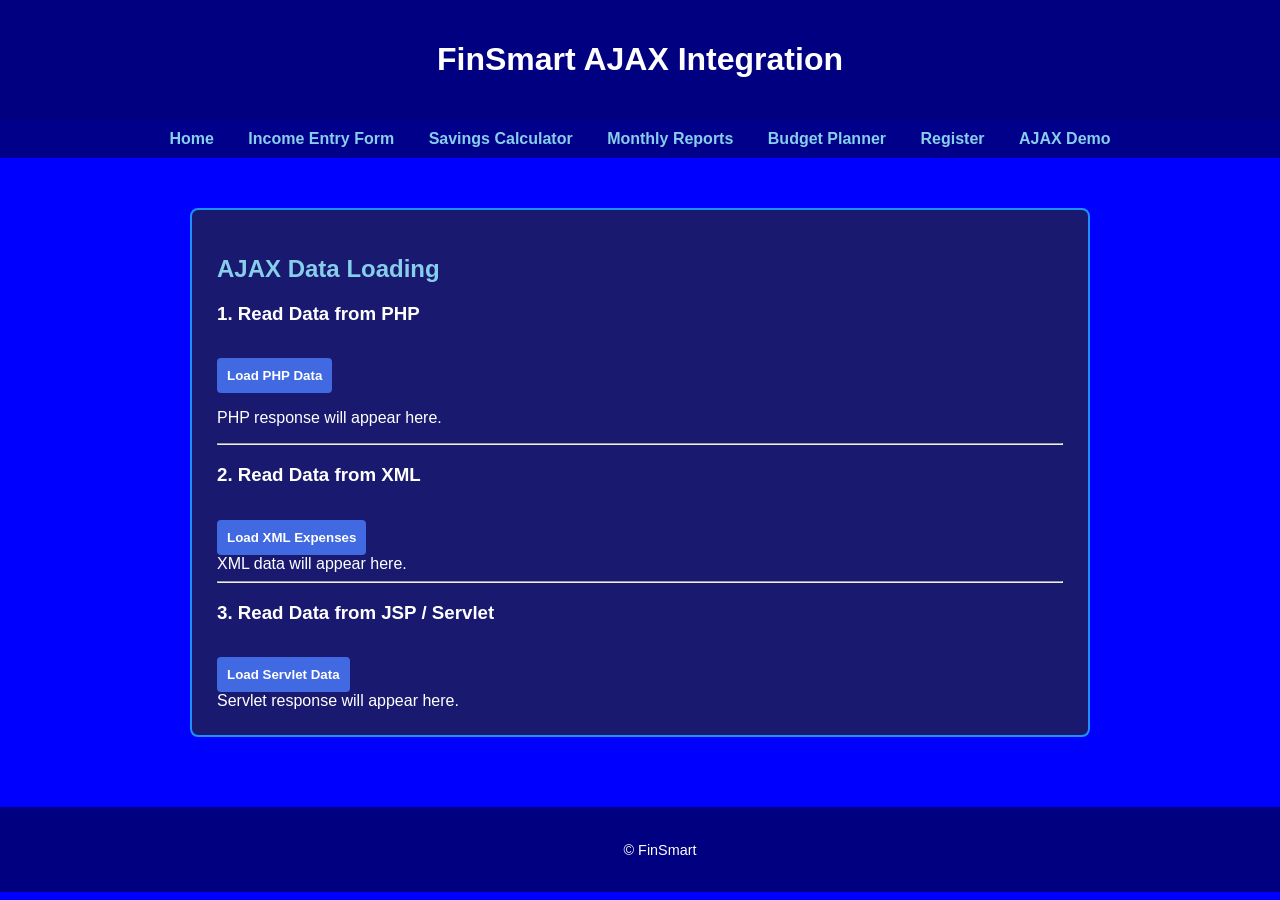
<file: src/main/webapp/ajax.html>
<!DOCTYPE html>
<html lang="en">

<head>

    <meta charset="UTF-8">

    <meta name="viewport"
          content="width=device-width, initial-scale=1.0">

    <title>FinSmart - AJAX</title>

    <link rel="stylesheet" href="style.css">

</head>

<body>

<header>
    <h1>FinSmart AJAX Integration</h1>
</header>

<nav>

    <a href="index.html">Home</a>

    <a href="income.html">Income Entry Form</a>

    <a href="savings.html">Savings Calculator</a>

    <a href="reports.html">Monthly Reports</a>

    <a href="budget.html">Budget Planner</a>

    <a href="register.html">Register</a>

    <a href="ajax.html">AJAX Demo</a>

</nav>

<main>

<div class="content-box">

    <h2 style="color: skyblue;">
        AJAX Data Loading
    </h2>


    <h3>1. Read Data from PHP</h3>

    <button id="phpBtn">
        Load PHP Data
    </button>

    <p id="phpResult">
        PHP response will appear here.
    </p>


    <hr>


    <h3>2. Read Data from XML</h3>

    <button id="xmlBtn">
        Load XML Expenses
    </button>

    <div id="xmlResult">
        XML data will appear here.
    </div>


    <hr>


    <h3>3. Read Data from JSP / Servlet</h3>

    <button id="servletBtn">
        Load Servlet Data
    </button>

    <div id="servletResult">
        Servlet response will appear here.
    </div>

</div>

</main>

<footer>
    <p>&copy; FinSmart</p>
</footer>

<script src="scripts/ajax.js"></script>

</body>

</html>
</file>
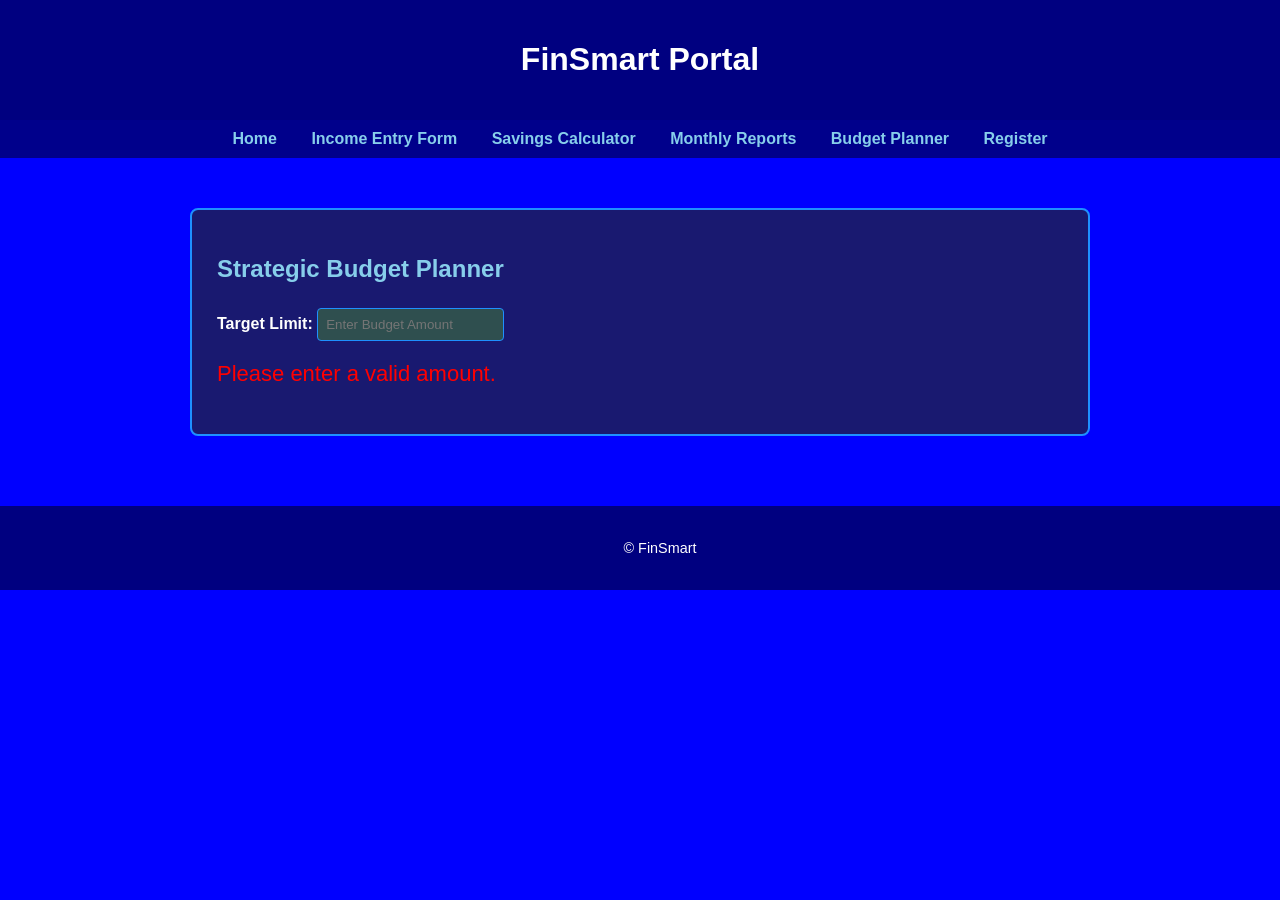
<file: src/main/webapp/budget.html>
<!DOCTYPE html>
<html lang="en">
<head>
<meta charset="UTF-8">
<title>FinSmart - Budget</title>
<link rel="stylesheet" href="style.css">
</head>
<body>
<header>
<h1>FinSmart Portal</h1>
</header>
<nav>
<a href="index.html">Home</a>
<a href="income.html">Income Entry Form</a>
<a href="savings.html">Savings Calculator</a>
<a href="reports.html">Monthly Reports</a>
<a href="budget.html">Budget Planner</a>
<a href="register.html">Register</a>
</nav>
<main>
<div class="content-box">
<h2 style="color:skyblue;">
Strategic Budget Planner
</h2>
<label for="limit">
Target Limit:
</label>
<input
type="number"
id="limit"
placeholder="Enter Budget Amount"
min="0">
<p
id="budgetStatus"
style="margin-top:20px;font-size:22px;">
Budget Status:
</p>
</div>
</main>
<footer>
<p>&copy; FinSmart</p>
</footer>
<script src="scripts/budget.js"></script>
</body>
</html>
</file>
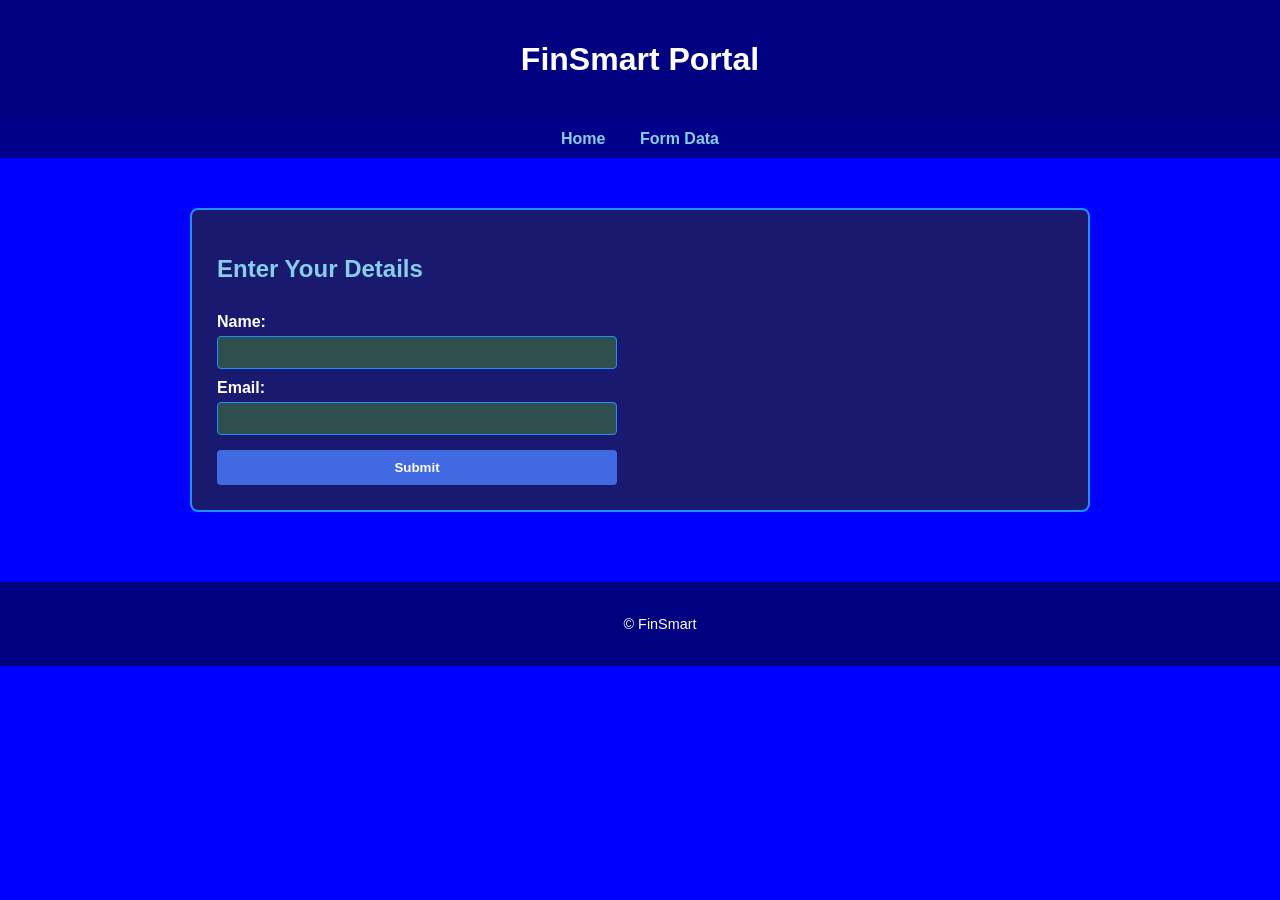
<file: src/main/webapp/formData.html>
<!DOCTYPE html>
<html lang="en">
<head>
    <meta charset="UTF-8">
    <title>FinSmart - Form Data</title>
    <link rel="stylesheet" href="style.css">
</head>
<body>
<header>
    <h1>FinSmart Portal</h1>
</header>
<nav>
    <a href="index.html">Home</a>
    <a href="formData.html">Form Data</a>
</nav>
<main>
    <div class="content-box">
        <h2 style="color: skyblue;">Enter Your Details</h2>
        <form action="FormDataServlet" method="POST">
            <label for="name">Name:</label>
            <input type="text" id="name" name="name" required>
            
            <label for="email">Email:</label>
            <input type="email" id="email" name="email" required>
            
            <button type="submit">Submit</button>
        </form>
    </div>
</main>
<footer>
    <p>&copy; FinSmart</p>
</footer>
</body>
</html>
</file>
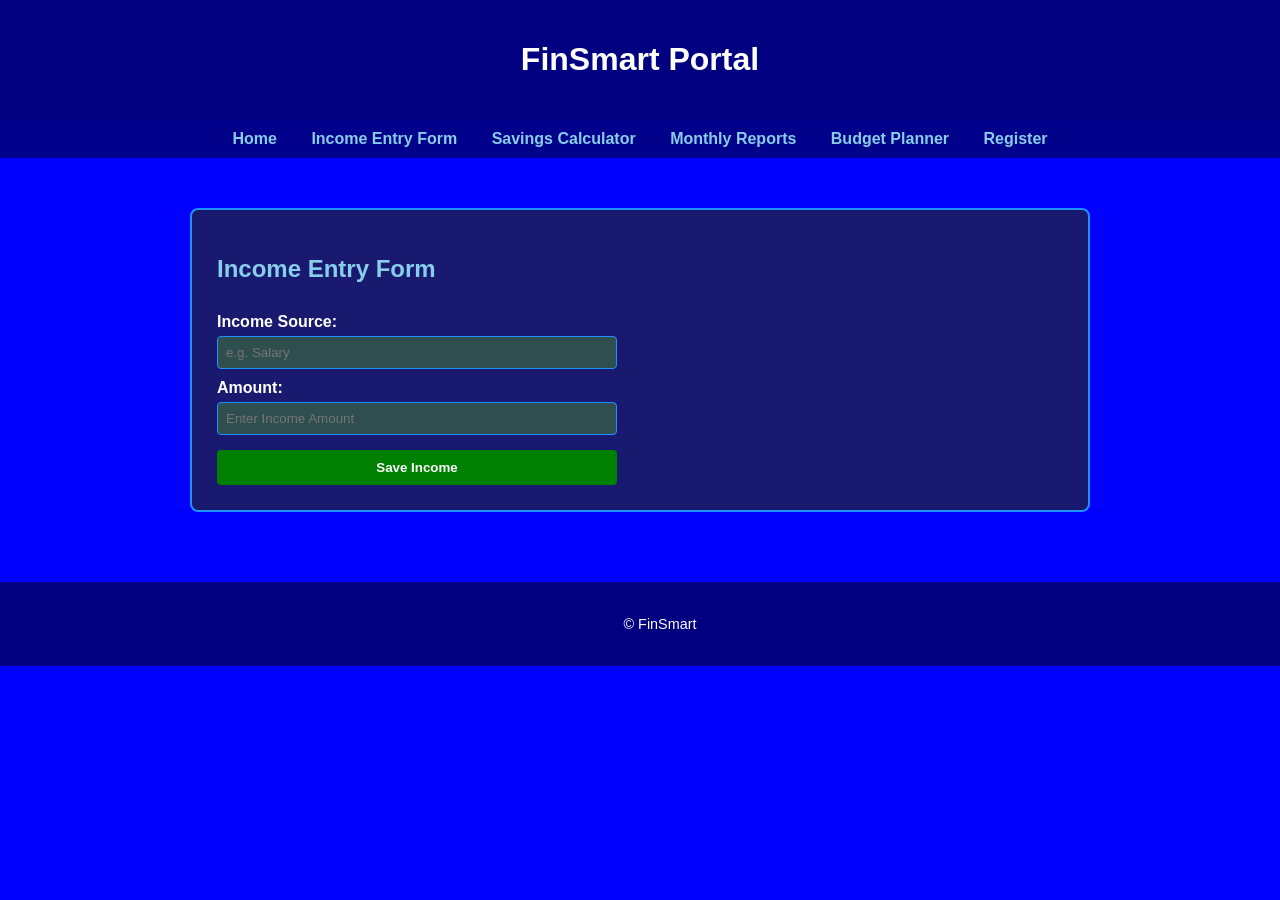
<file: src/main/webapp/income.html>
<!DOCTYPE html>
<html lang="en">
<head>
<meta charset="UTF-8">
<title>FinSmart - Income</title>
<link rel="stylesheet" href="style.css">
</head>
<body>
<header>
<h1>FinSmart Portal</h1>
</header>
<nav>
<a href="index.html">Home</a>
<a href="income.html">Income Entry Form</a>
<a href="savings.html">Savings Calculator</a>
<a href="reports.html">Monthly Reports</a>
<a href="budget.html">Budget Planner</a>
<a href="register.html">Register</a>
</nav>
<main>
<div class="content-box">
<h2 style="color:skyblue;">
Income Entry Form
</h2>
<form>
<label for="source">
Income Source:
</label>
<input
type="text"
id="source"
placeholder="e.g. Salary">
<label for="amount">
Amount:
</label>
<input
type="number"
id="amount"
placeholder="Enter Income Amount">
<button
type="button"
id="saveIncomeBtn"
style="background-color:green;">
Save Income
</button>
</form>
</div>
</main>
<footer>
<p>&copy; FinSmart</p>
</footer>
<script src="scripts/income.js"></script>
</body>
</html>
</file>
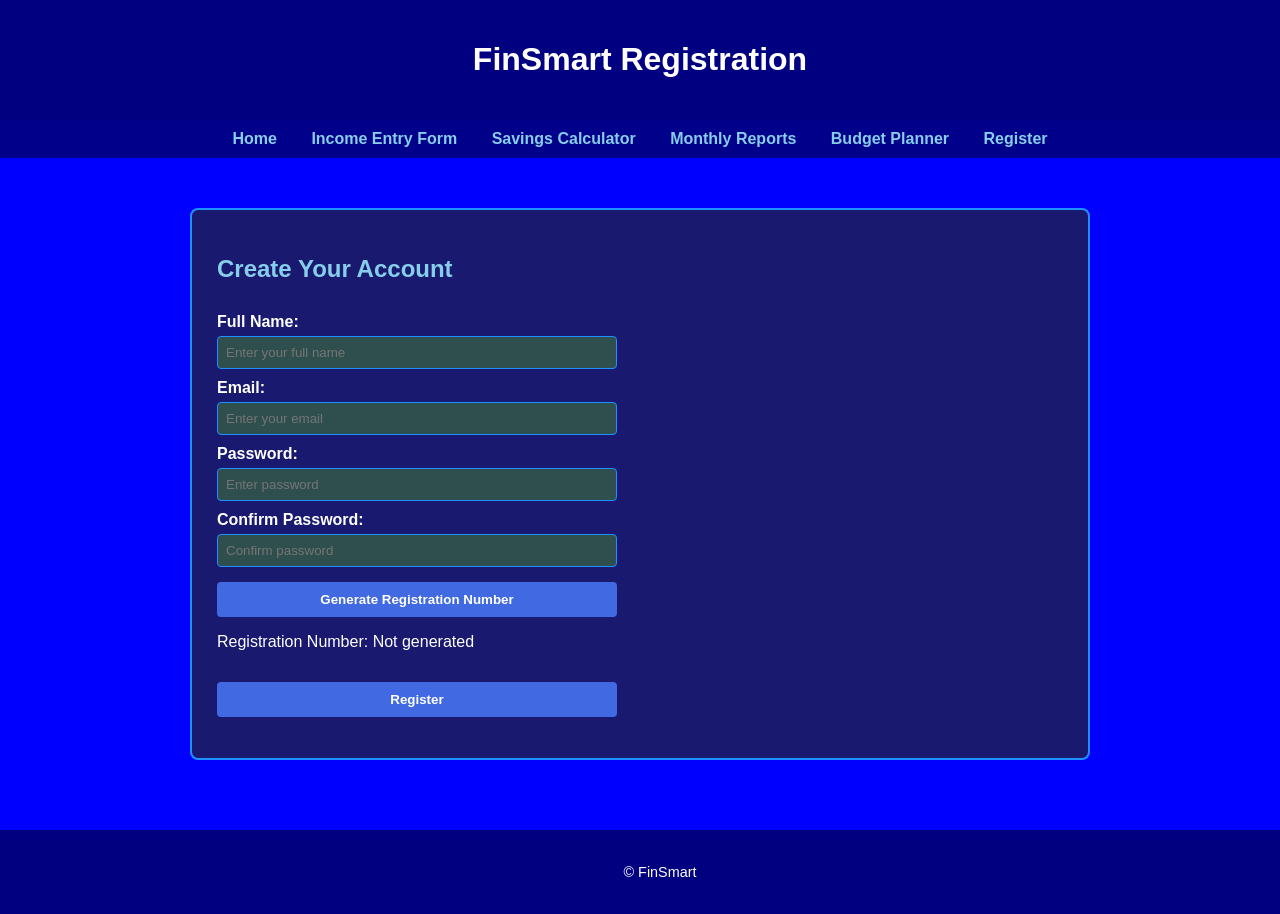
<file: src/main/webapp/register.html>
<!DOCTYPE html>

<html lang="en">

<head>

    <meta charset="UTF-8">

    <meta name="viewport" content="width=device-width, initial-scale=1.0">

    <title>FinSmart - Registration</title>

    <link rel="stylesheet" href="style.css">

</head>

<body>

    <header>

        <h1>FinSmart Registration</h1>

    </header>

    <nav>

        <a href="index.html">Home</a>

        <a href="income.html">Income Entry Form</a>

        <a href="savings.html">Savings Calculator</a>

        <a href="reports.html">Monthly Reports</a>

        <a href="budget.html">Budget Planner</a>

        <a href="register.html">Register</a>

    </nav>

    <main>

        <div class="content-box">

            <h2 style="color: skyblue;">Create Your Account</h2>

            <form id="registerForm">

                <label for="name">Full Name:</label>

                <input type="text" id="name" placeholder="Enter your full name" required>

                <label for="email">Email:</label>

                <input type="email" id="email" placeholder="Enter your email" required>

                <label for="password">Password:</label>

                <input type="password" id="password" placeholder="Enter password" required>

                <label for="confirmPassword">Confirm Password:</label>

                <input type="password" id="confirmPassword" placeholder="Confirm password" required>

                <button type="button" id="generateBtn">Generate Registration Number</button>

                <p>Registration Number: <span id="regNumber">Not generated</span></p>

                <button type="submit">Register</button>

            </form>

            <p id="ajaxMessage"></p>

            <div id="storedDetails" style="display: none;">

                <h3>Stored Registration Details:</h3>

                <div id="detailsContent"></div>

                <button type="button" id="clearDataBtn" style="background-color: crimson; margin-top: 15px;">Clear Stored Registration (Reset)</button>

            </div>

        </div>

    </main>

    <footer>

        <p>&copy; FinSmart</p>

    </footer>

    <script src="scripts/register.js"></script>

</body>

</html>
</file>
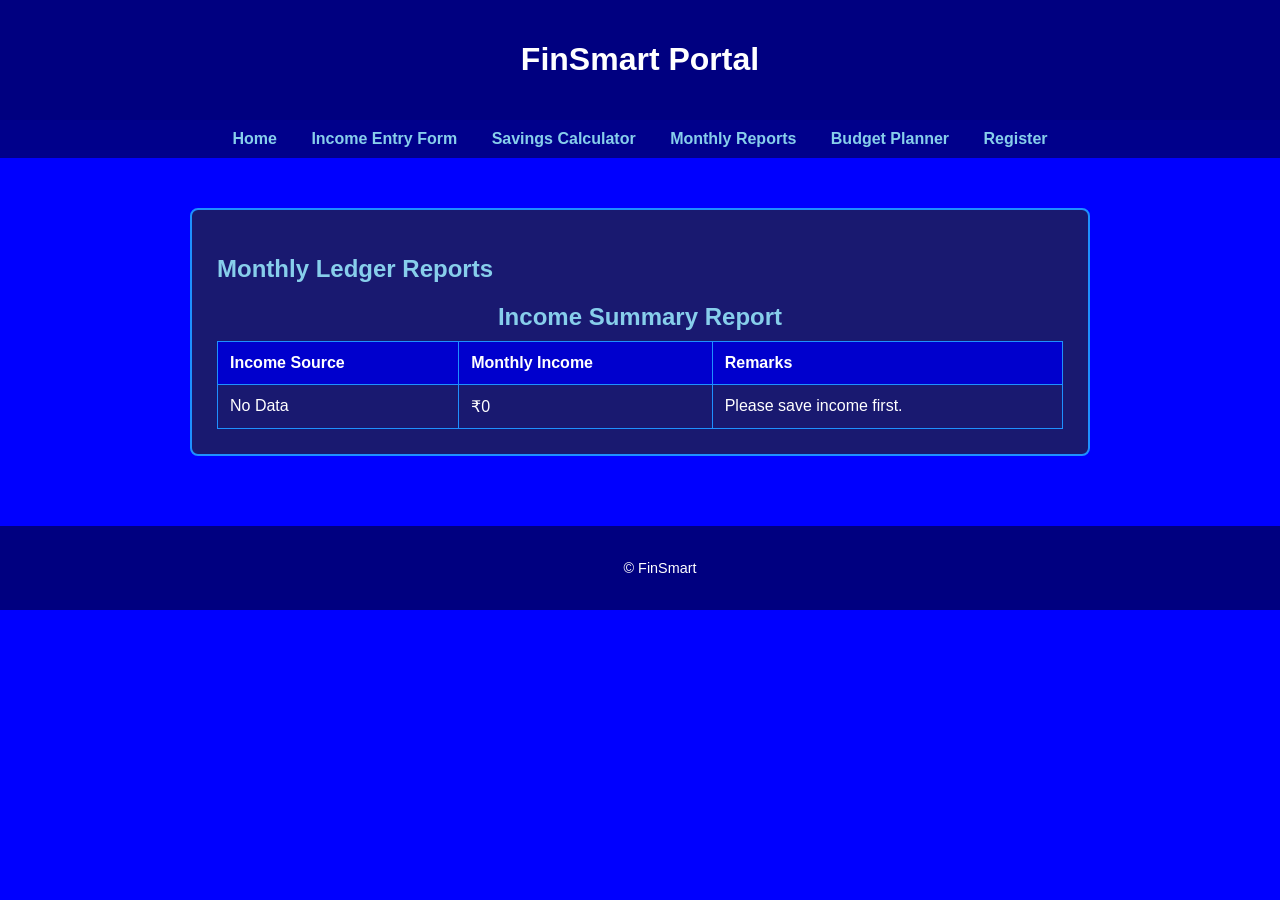
<file: src/main/webapp/reports.html>
<!DOCTYPE html>
<html lang="en">
<head>
<meta charset="UTF-8">
<title>FinSmart - Reports</title>
<link rel="stylesheet" href="style.css">
<style>
caption{
color:skyblue;
font-size:24px;
font-weight:bold;
margin-bottom:10px;
}
</style>
</head>
<body>
<header>
<h1>FinSmart Portal</h1>
</header>
<nav>
<a href="index.html">Home</a>
<a href="income.html">Income Entry Form</a>
<a href="savings.html">Savings Calculator</a>
<a href="reports.html">Monthly Reports</a>
<a href="budget.html">Budget Planner</a>
<a href="register.html">Register</a>
</nav>
<main>
<div class="content-box">
<h2 style="color:skyblue;">
Monthly Ledger Reports
</h2>
<table>
<caption>
Income Summary Report
</caption>
<thead>
<tr>
<th>Income Source</th>
<th>Monthly Income</th>
<th>Remarks</th>
</tr>
</thead>
<tbody>
<tr>
<td id="incomeSourceCell">No Data</td>
<td id="incomeAmountCell">₹0</td>
<td id="remarksCell">No Report Available</td>
</tr>
</tbody>
</table>
</div>
</main>
<footer>
<p>&copy; FinSmart</p>
</footer>
<script src="scripts/reports.js"></script>
</body>
</html>
</file>
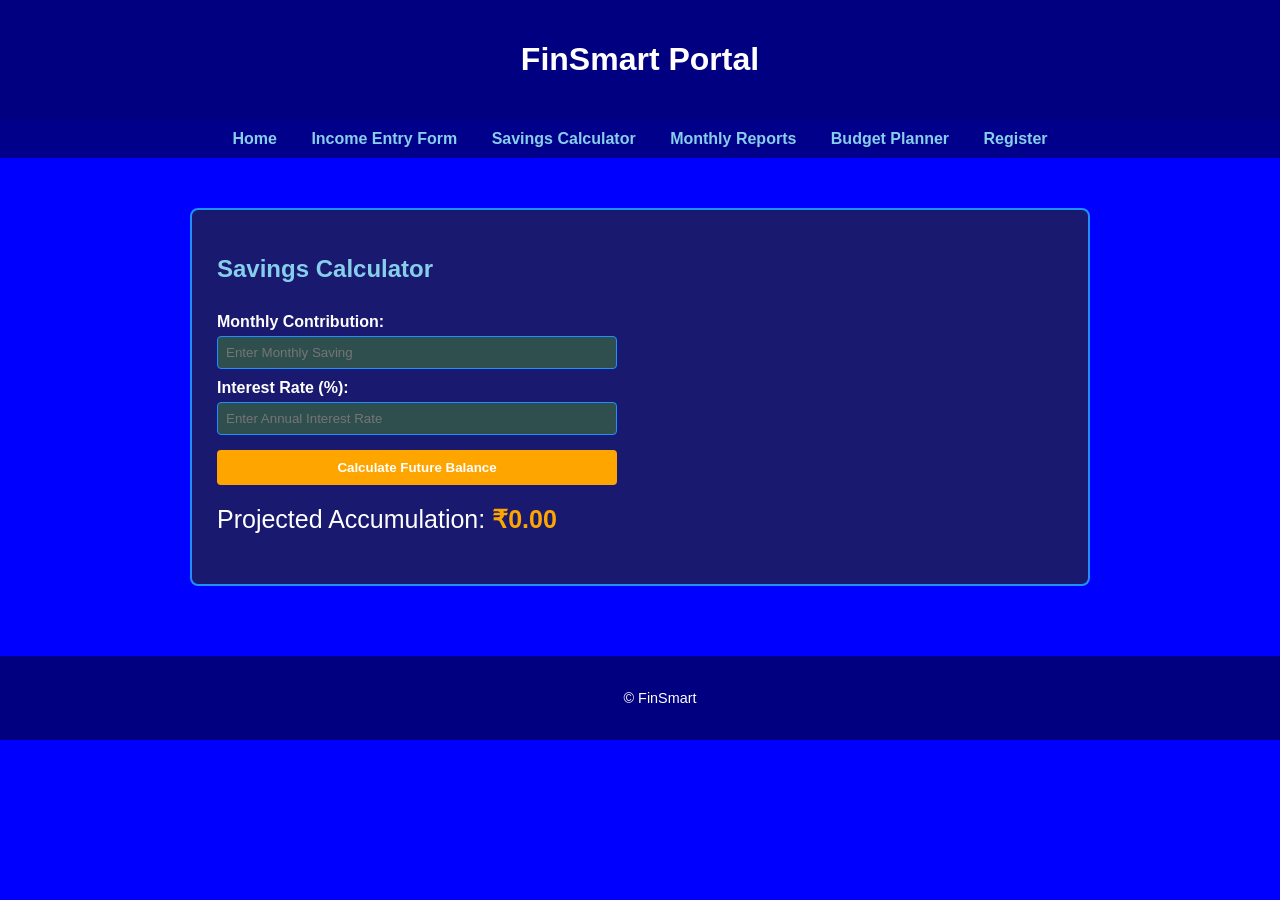
<file: src/main/webapp/savings.html>
<!DOCTYPE html>
<html lang="en">
<head>
    <meta charset="UTF-8">
    <title>FinSmart - Savings</title>
    <link rel="stylesheet" href="style.css">
</head>
<body>
<header>
    <h1>FinSmart Portal</h1>
</header>
<nav>
    <a href="index.html">Home</a>
    <a href="income.html">Income Entry Form</a>
    <a href="savings.html">Savings Calculator</a>
    <a href="reports.html">Monthly Reports</a>
    <a href="budget.html">Budget Planner</a>
    <a href="register.html">Register</a>
</nav>
<main>
<div class="content-box">
<h2 style="color:skyblue;">Savings Calculator</h2>
<form>
<label for="save">Monthly Contribution:</label>
<input
type="number"
id="save"
placeholder="Enter Monthly Saving"
min="0"
required>
<label for="rate">Interest Rate (%):</label>
<input
type="number"
id="rate"
placeholder="Enter Annual Interest Rate"
min="0"
step="0.01"
required>
<button
type="button"
id="calculateBtn"
style="background-color:orange;">
Calculate Future Balance
</button>
</form>
<p style="margin-top:20px;font-size:25px;">
Projected Accumulation:
<span
id="result"
style="color:orange;font-weight:bold;">
₹0.00
</span>
</p>
</div>
</main>
<footer>
<p>&copy; FinSmart</p>
</footer>
<script src="scripts/savings.js"></script>
</body>
</html>
</file>
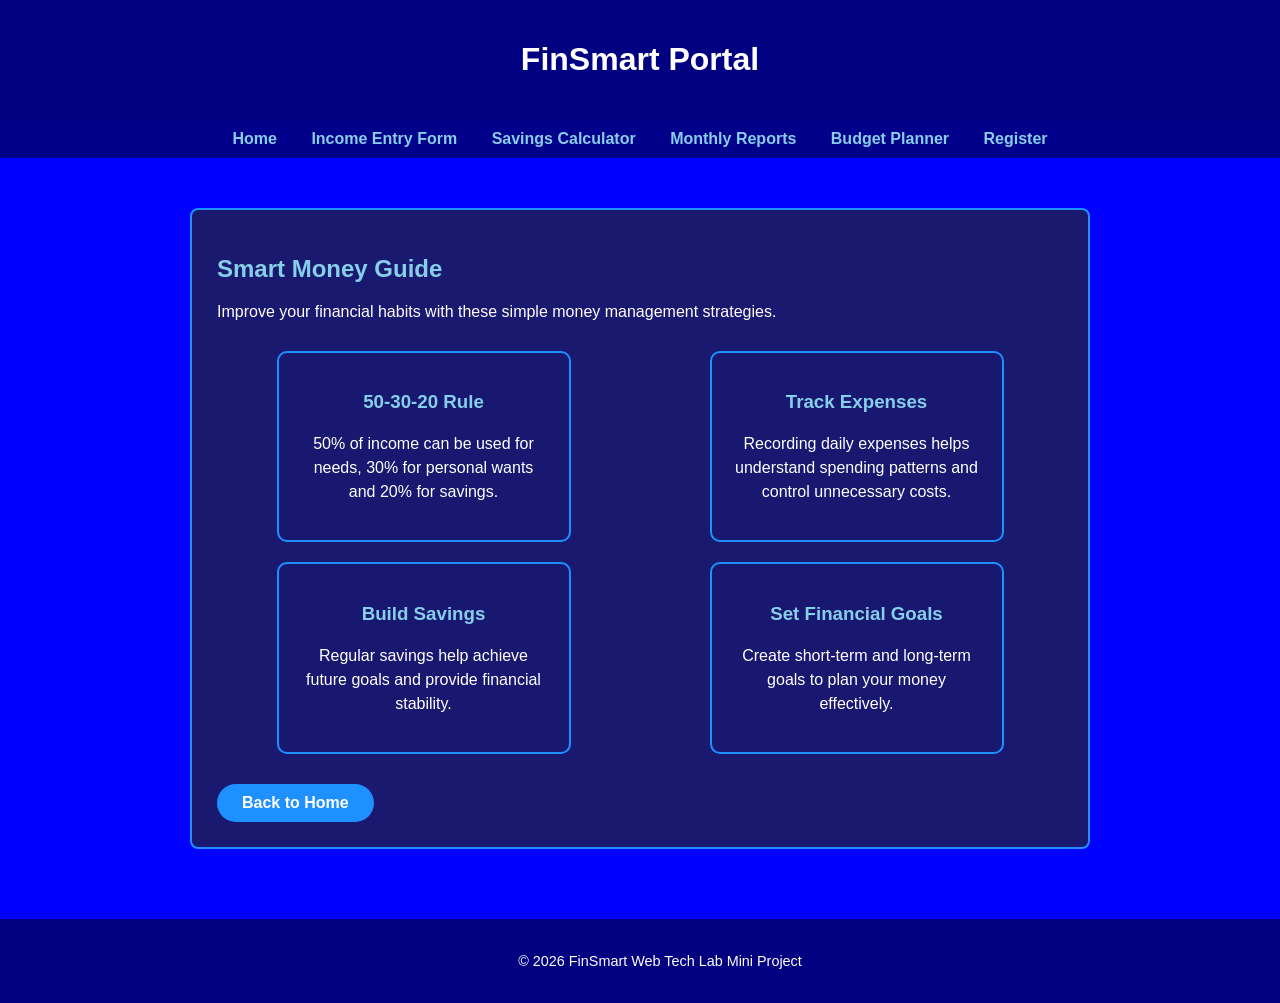
<file: src/main/webapp/tips.html>
<!DOCTYPE html>
<html lang="en">
<head>
    <meta charset="UTF-8">
    <title>FinSmart - Smart Money Guide</title>
    <link rel="stylesheet" href="style.css">
    <style>
        .tips-container {
            display: flex;
            justify-content: space-around;
            flex-wrap: wrap;
            gap: 20px;
            margin-top: 30px;
        }
        .tip-card {
            background-color: rgba(25,25,112,0.9);
            border: 2px solid dodgerblue;
            padding: 20px;
            width: 250px;
            border-radius: 10px;
            text-align: center;
        }
        .tip-card h3 {
            color: skyblue;
        }
        .tip-card p {
            line-height: 1.5;
        }
        .back-button {
            display: inline-block;
            margin-top: 30px;
            padding: 10px 25px;
            background-color: dodgerblue;
            color: white;
            text-decoration: none;
            border-radius: 20px;
            font-weight: bold;
        }
        .back-button:hover {
            background-color: deepskyblue;
        }
    </style>
</head>
<body>
<header>
    <h1>FinSmart Portal</h1>
</header>
<nav>
    <a href="index.html">Home</a>
    <a href="income.html">Income Entry Form</a>
    <a href="savings.html">Savings Calculator</a>
    <a href="reports.html">Monthly Reports</a>
    <a href="budget.html">Budget Planner</a>
    <a href="register.html">Register</a>
</nav>
<main>
<div class="content-box">
<h2 style="color:skyblue;">
    Smart Money Guide
</h2>


<p>
    Improve your financial habits with these simple money management strategies.
</p>


<div class="tips-container">


<div class="tip-card">
<h3>50-30-20 Rule</h3>

<p>
50% of income can be used for needs,
30% for personal wants and
20% for savings.
</p>

</div>



<div class="tip-card">

<h3>Track Expenses</h3>

<p>
Recording daily expenses helps understand
spending patterns and control unnecessary costs.
</p>

</div>



<div class="tip-card">

<h3>Build Savings</h3>

<p>
Regular savings help achieve future goals
and provide financial stability.
</p>

</div>



<div class="tip-card">

<h3>Set Financial Goals</h3>

<p>
Create short-term and long-term goals
to plan your money effectively.
</p>

</div>



</div>


<a href="index.html" class="back-button">
Back to Home
</a>


</div>

</main>


<footer>
<p>&copy; 2026 FinSmart Web Tech Lab Mini Project</p>
</footer>


</body>

</html>
</file>
<file: src/main/webapp/style.css>
body {  
background-color: blue;  
color: white;  
font-family: Arial, sans-serif;  
margin: 0;  
padding: 0;  
}  
header {  
background-color: navy;  
padding: 20px;  
text-align: center;  
}  
nav {  
background-color: darkblue;  
padding: 10px;  
text-align: center;  
}  
nav a {  
color: skyblue;  
text-decoration: none;  
margin: 0 15px;  
font-weight: bold;  
}  
nav a:hover {  
color: white;  
text-decoration: underline;  
}  
main {  
max-width: 900px;  
margin: 30px auto;  
padding: 20px;  
}  
.content-box {  
background-color: midnightblue;  
padding: 25px;  
border-radius: 8px;  
border: 2px solid dodgerblue;  
}  
form {  
display: flex;  
flex-direction: column;  
max-width: 400px;  
}  
label {  
margin-top: 10px;  
font-weight: bold;  
}  
input, select {  
padding: 8px;  
margin-top: 5px;  
border-radius: 4px;  
border: 1px solid dodgerblue;  
background-color: darkslategrey;  
color: white;  
}  
button {  
margin-top: 15px;  
padding: 10px;  
background-color: royalblue;  
color: white;  
border: none;  
border-radius: 4px;  
cursor: pointer;  
font-weight: bold;  
}  
table {  
width: 100%;  
border-collapse: collapse;  
margin-top: 15px;  
}  
th, td {  
border: 1px solid dodgerblue;  
padding: 12px;  
text-align: left;  
}  
th {  
background-color: mediumblue;  
}  
footer {  
text-align: center;  
padding: 20px;  
background-color: navy;  
font-size: 0.9rem;  
position: relative;  
margin-top: 50px;  
bottom: 0;  
width: 100%;  
} 

/\* Updated style for the stored details section \*/  
#storedDetails {  
background-color: #0b1d3a;  
border: 2px solid skyblue;  
padding: 15px;  
border-radius: 8px;  
max-width: 400px;  
margin-top: 20px;  
color: white;  
} 

#detailsContent p {  
margin: 8px 0;  
font-family: Arial, sans-serif;  
color: white;  
} 

h3 {  
margin-top: 0;  
color: skyblue;  
}
</file>
